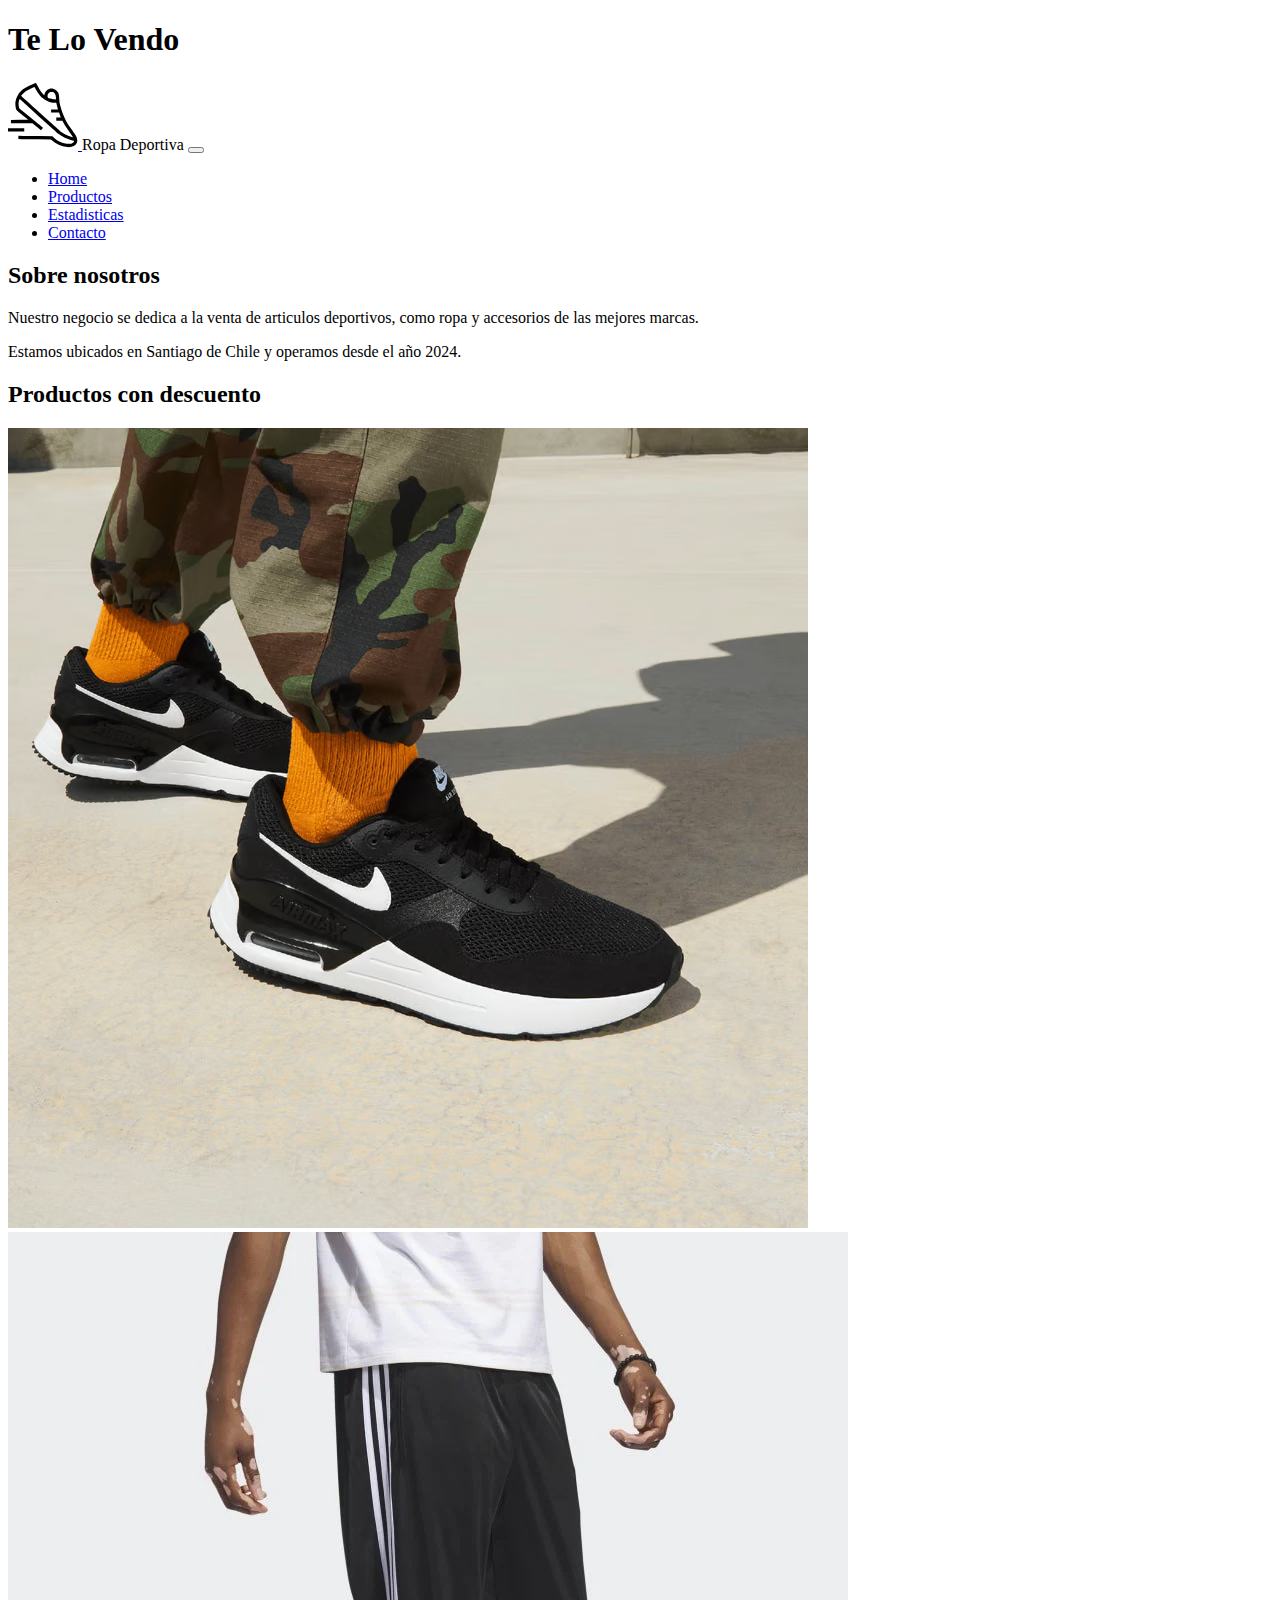
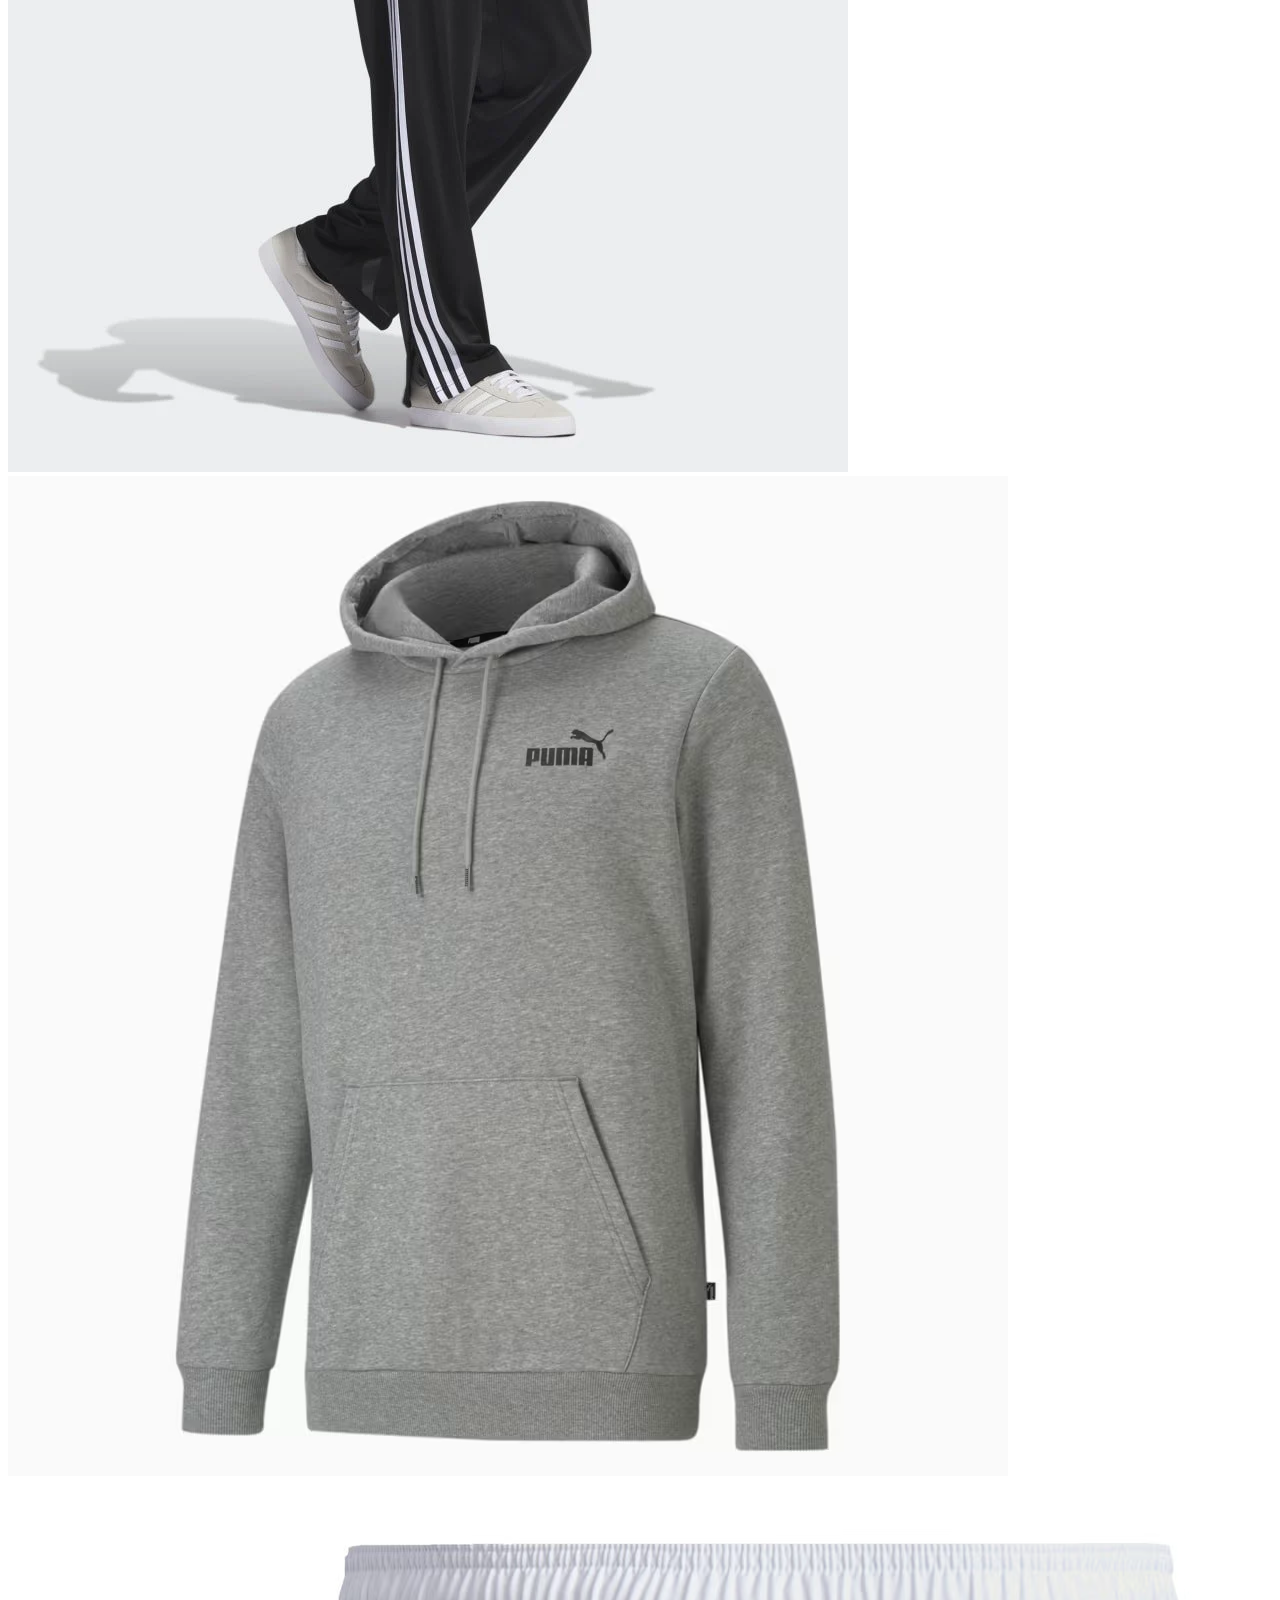
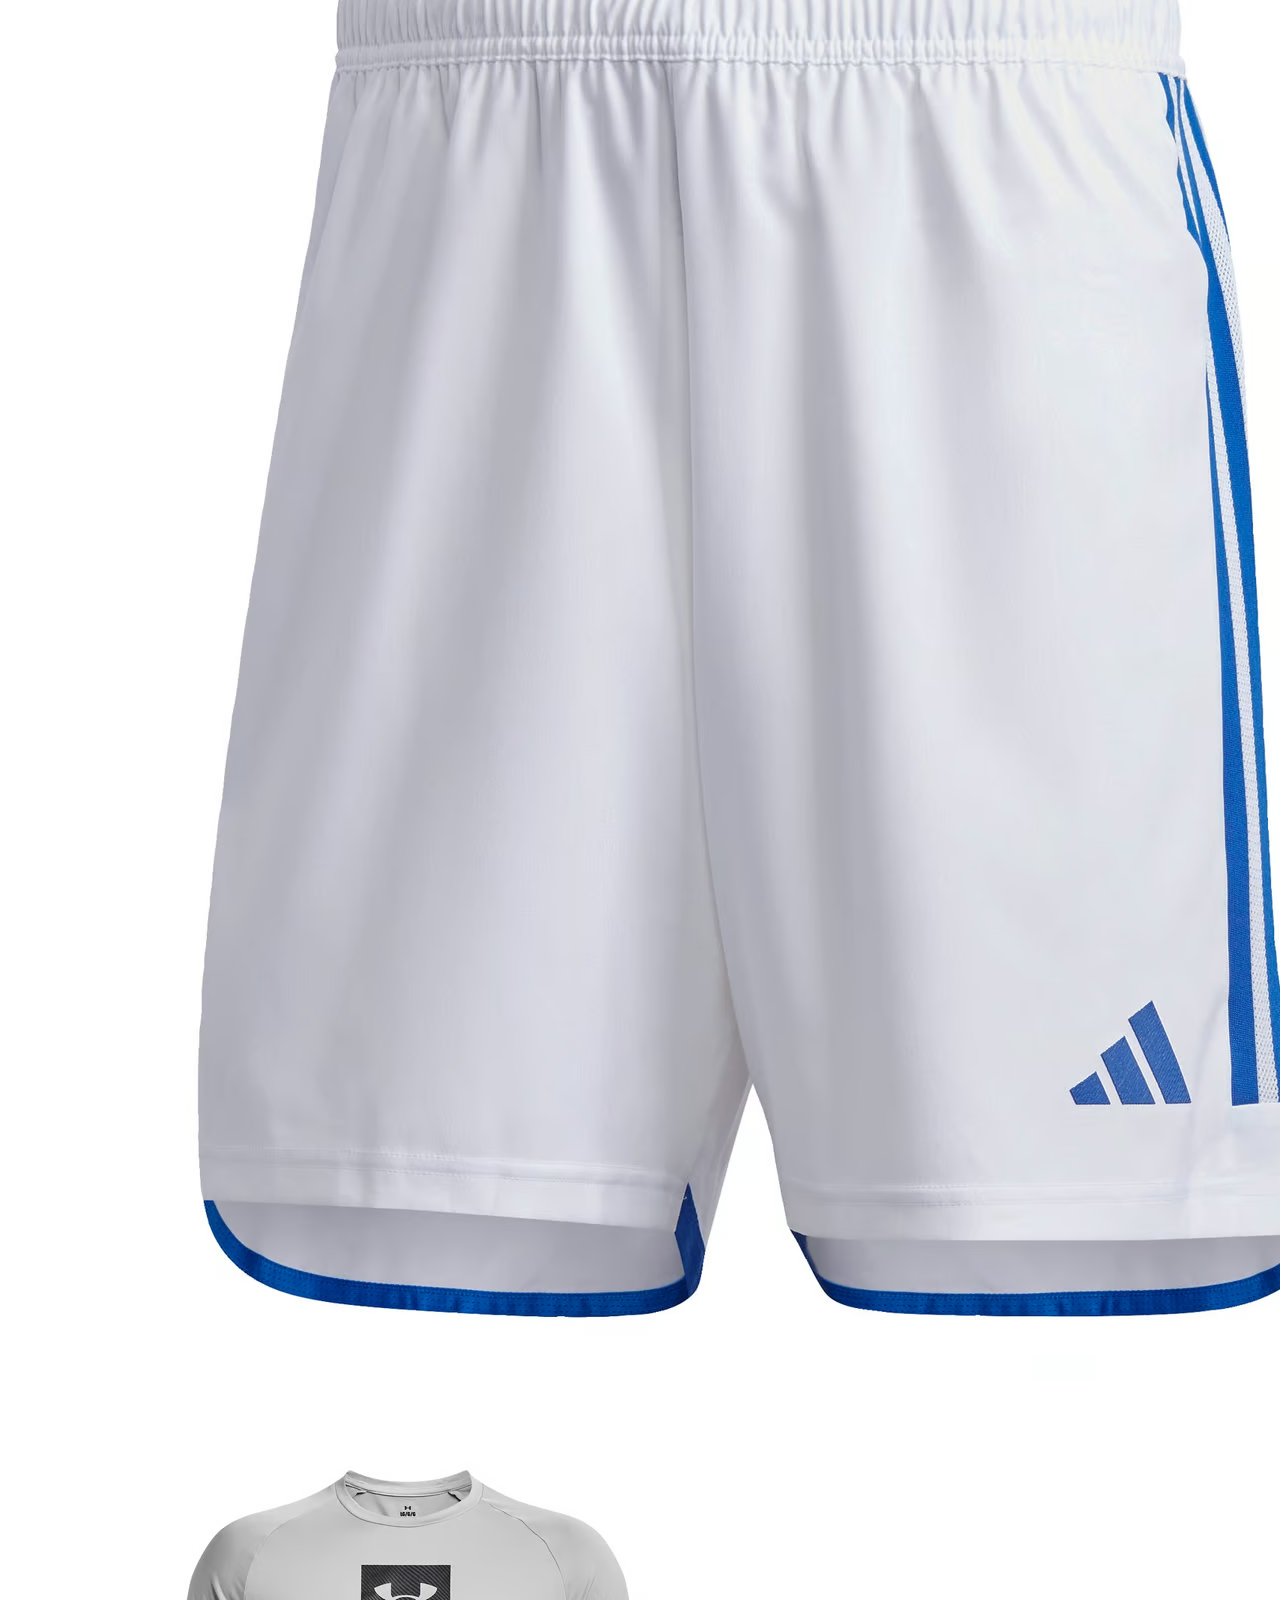
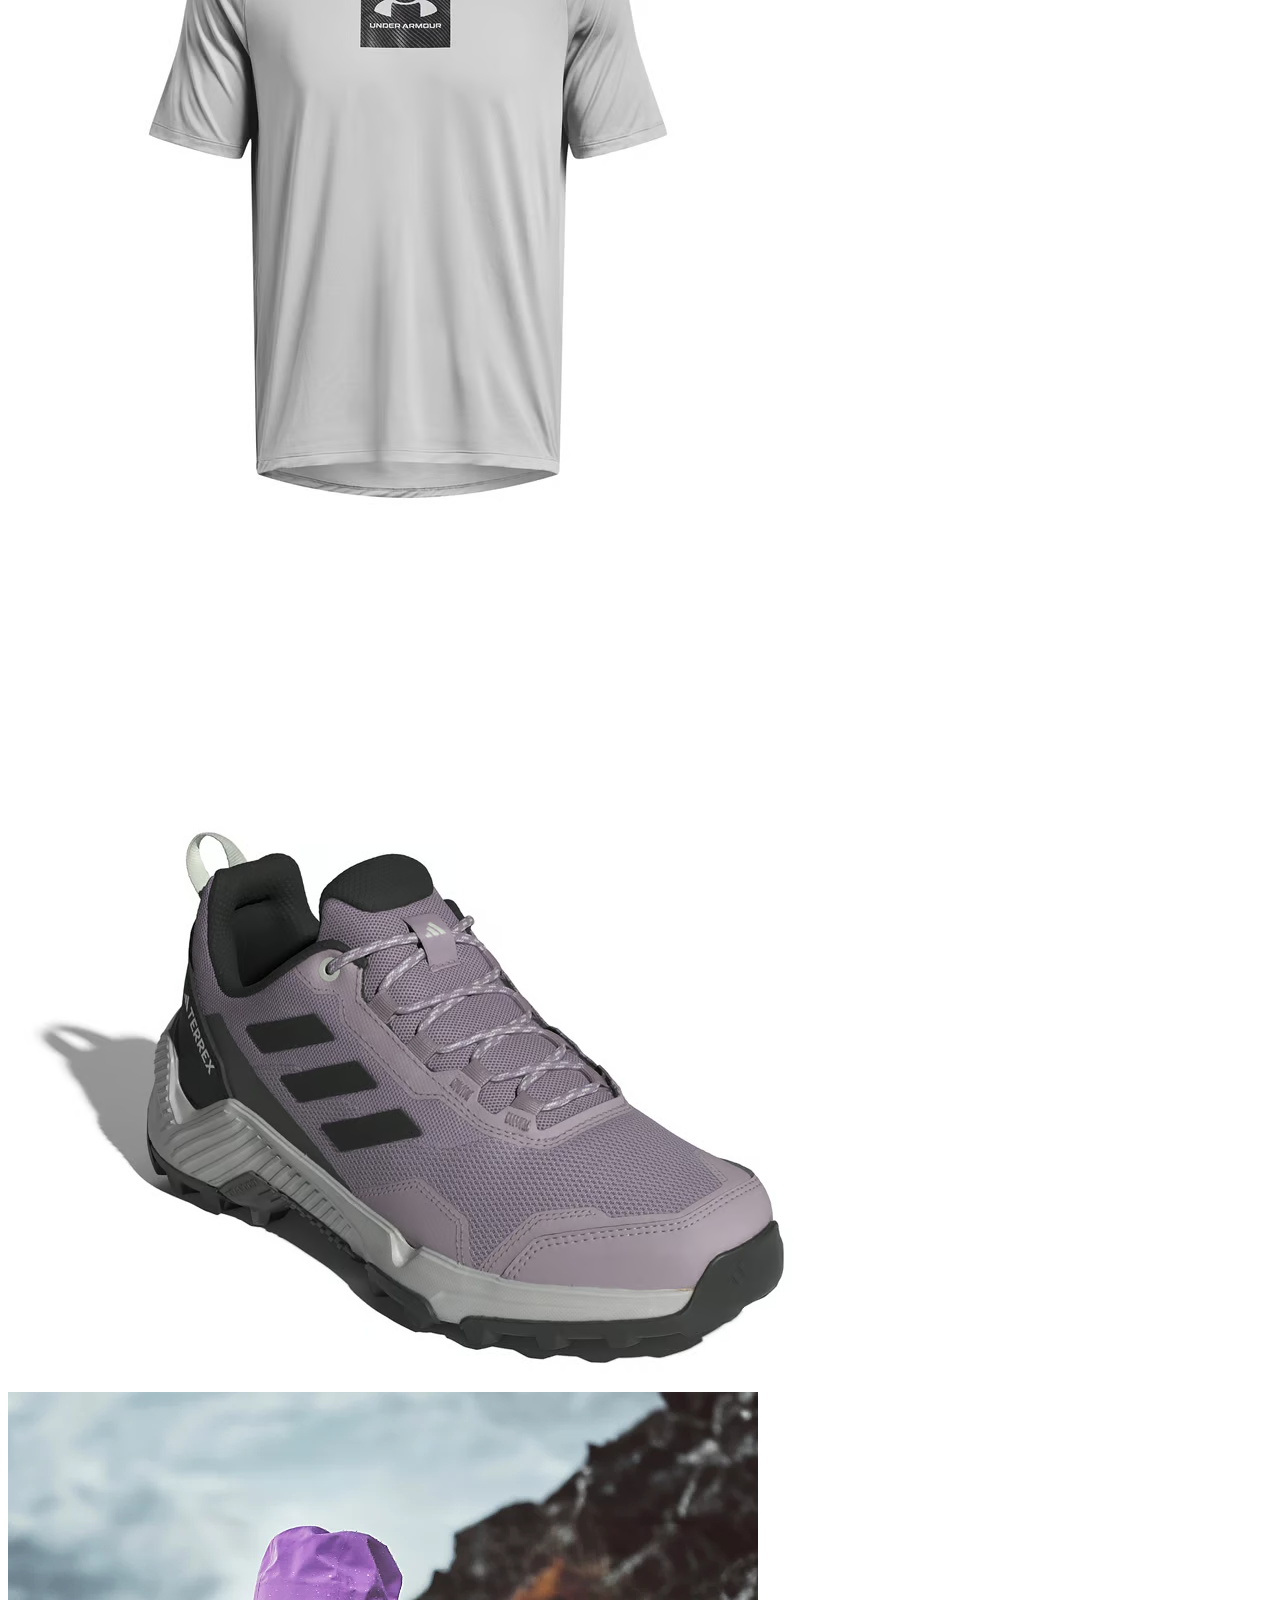
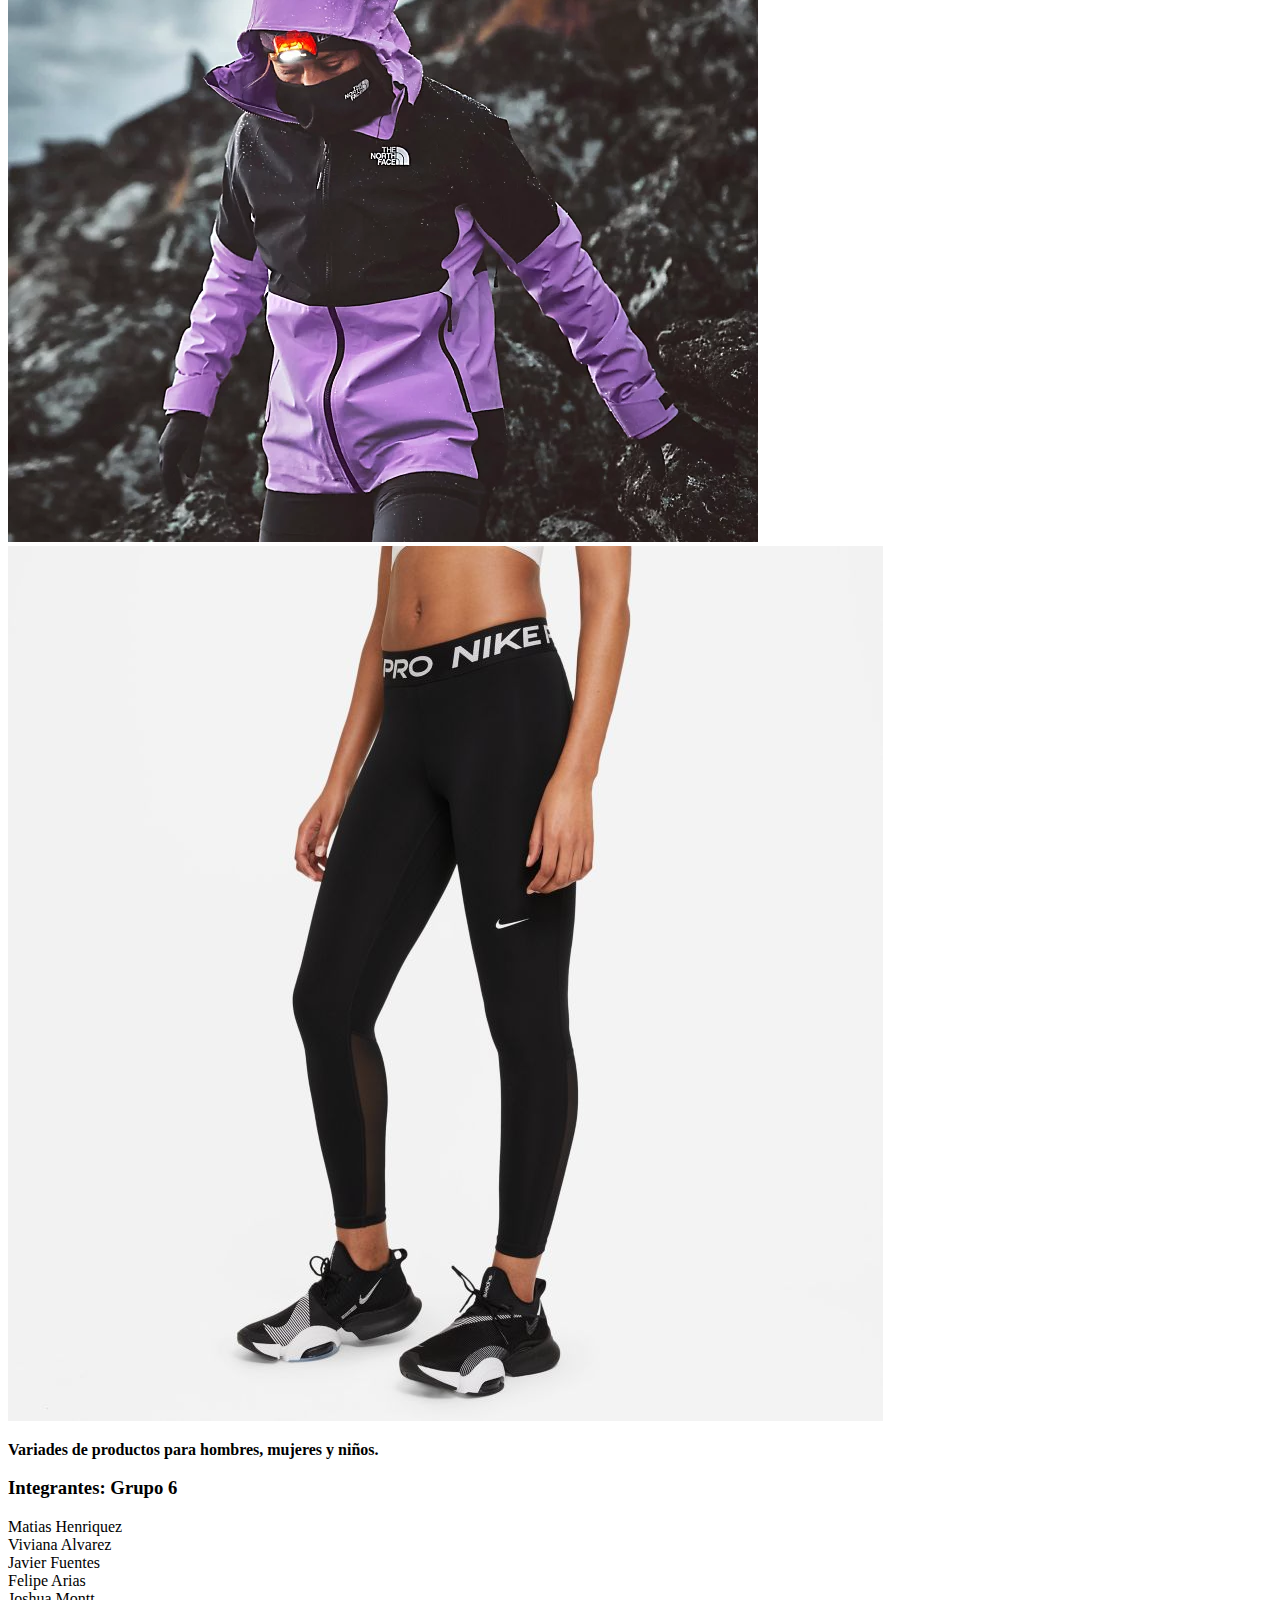
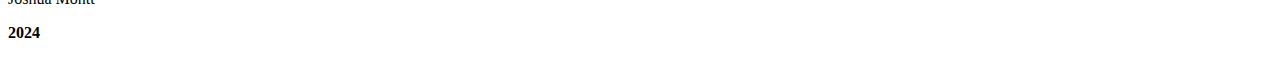
<file: index.html>
<!-- Al escribir HTML 5 se crea la estructura de un HTML simple -->
<!DOCTYPE html>
<html lang="en">
<head>
    <meta charset="UTF-8">
    <meta name="viewport" content="width=device-width, initial-scale=1.0">
    <link rel="icon" type="image/x-icon" href="./assets/img/favicon.ico">
    <link href="https://cdn.jsdelivr.net/npm/bootstrap@5.0.2/dist/css/bootstrap.min.css" rel="stylesheet" integrity="sha384-EVSTQN3/azprG1Anm3QDgpJLIm9Nao0Yz1ztcQTwFspd3yD65VohhpuuCOmLASjC" crossorigin="anonymous">
    <link rel="stylesheet" href="https://cdn.datatables.net/2.0.8/css/dataTables.dataTables.min.css">
    <title>Te Lo Vendo</title>
</head>
<!-- TIPS -->
<!-- Para crear este recuadro de comentario apreten CTRL + } -->
<!-- ALT + SHIFT + F - Te ordena el codigo de manera automatica -->
<!-- Al seleccionar un recuadro de codigo, este se puede mover con la tecla ALT y las flechas del taclado -->
<!-- Se pueden crear varias etiquetas a la vez agregando un * a la sentencia EJ: secction*5 me crearia 5 etiquetas de secction -->

<!-- Todo el contenido visual de nuestro html tiene que ir en el body -->
<body>

    <!-- En el header va nuestro logo, barra de navegacion y todo lo relacionado al titulo de nuestro sitio -->
    <header>
        <h1 class="display-1 text-center bg-light">Te Lo Vendo</h1>
        <nav class="navbar navbar-expand-lg navbar-light bg-light">
            <div class="container-fluid">
                <a class="navbar-brand" href="./index.html">
                  <img src="./assets/img/logo.svg" alt="Icono de la Tienda" width="70px">
                </a>
              <a class="navbar-brand mb-0 h1">Ropa Deportiva</a>
              <button class="navbar-toggler" type="button" data-bs-toggle="collapse" data-bs-target="#navbarText" aria-controls="navbarText" aria-expanded="false" aria-label="Toggle navigation">
                <span class="navbar-toggler-icon"></span>
              </button>
              <div class="collapse navbar-collapse" id="navbarText">
                <ul class="navbar-nav me-auto mb-2 mb-lg-0">
                  <li class="nav-item">
                    <a class="nav-link active" aria-current="page" href="./index.html">Home</a>
                  </li>
                  <li class="nav-item">
                    <a class="nav-link" href="#">Productos</a>
                  </li>
                  <li class="nav-item">
                    <a class="nav-link" href="./estadisticas.html">Estadisticas</a>
                  </li>
                  <li class="nav-item">
                    <a class="nav-link" href="./contacto.html">Contacto</a>
                  </li>
                </ul>
              </div>
            </div>
          </nav>
    </header>
        
    
    <!-- En el main va todo lo central de nuestra pagina, imagenes , descripcion, formularios, todo el contenido principal va en este etiqueta -->
    <main>
        <section>
          <div class="text-center py-2" >
            <h2 class="h1"> Sobre nosotros</h2>
            <p class="lead"> Nuestro negocio se dedica a la venta de articulos deportivos, como ropa y accesorios de las mejores marcas.</p>
            <p class="lead"> Estamos ubicados en Santiago de Chile y operamos desde el año 2024.</p>     
          </div>
        </section>

        <section>
          <div class="text-center">
            <h2>Productos con descuento</h2>
            <img src="./assets/img/airmaxnegra.avif" class="img-fluid img-thumbnail col-10 col-sm-5 col-md-4 col-lg-3 m-3" alt="Zapatillas airmax unisex negro, marca Nike">
            <img src="./assets/img/pantalonadidas.avif" class="img-fluid img-thumbnail col-10 col-sm-5 col-md-4 col-lg-3 m-3" alt="Pantalon deportivode hombre, marca Adidas">
            <img src="./assets/img/poleronpuma.avif" class="img-fluid img-thumbnail col-10 col-sm-5 col-md-4 col-lg-3 m-3" alt="Poleron deportivo marca Puma">
            <img src="./assets/img/shortdeportivo.avif" class="img-fluid img-thumbnail col-10 col-sm-5 col-md-4 col-lg-3 m-3" alt="Short deportivo marca Adidas">
            <img src="./assets/img/poleraunderarmour.avif" class="img-fluid img-thumbnail col-10 col-sm-5 col-md-4 col-lg-3 m-3" alt="Polera deportiva Under armour">
            <img src="./assets/img/terrexeastrail2.avif" class="img-fluid img-thumbnail col-10 col-sm-5 col-md-4 col-lg-3 m-3" alt="Zapatillas Terrex Eastrail 2">
            <img src="./assets/img/chaquetanorthface.avif" class="img-fluid img-thumbnail col-10 col-sm-5 col-md-4 col-lg-3 m-3" alt="Chaqueta de Trekking mujer, marca The North Face">
            <img src="./assets/img/calzadeportivanike.avif" class="img-fluid img-thumbnail col-10 col-sm-5 col-md-4 col-lg-3 m-3" alt="Calza deportiva de mujer, marca Nike">
          </div>
        </section>

        <section>
          <div class="text-center py-2">
            <p class="lead"><strong>Variades de productos para hombres, mujeres y niños.</strong></p>
          </div>
        </section>

    </main>

    <!-- En el footer va todo lo relacionado al pie de pagina, como las redes sociales, creador del sitio, derechos de autos, links y medios de contacto 
     y otra informacion relevante -->
    <footer class="bg-light">
      <div class="text-center py-3">

        <h3>Integrantes: Grupo 6</h3>

        <p> 
          Matias Henriquez</br>
          Viviana Alvarez </br>
          Javier Fuentes </br>
          Felipe Arias </br>
          Joshua Montt
        </p>

        <p><strong>2024</strong></p>
      </div>
    </footer>

    <script src="https://cdn.jsdelivr.net/npm/bootstrap@5.0.2/dist/js/bootstrap.bundle.min.js" integrity="sha384-MrcW6ZMFYlzcLA8Nl+NtUVF0sA7MsXsP1UyJoMp4YLEuNSfAP+JcXn/tWtIaxVXM" crossorigin="anonymous"></script>
    <script src="https://code.jquery.com/jquery-3.7.1.min.js" integrity="sha256-/JqT3SQfawRcv/BIHPThkBvs0OEvtFFmqPF/lYI/Cxo=" crossorigin="anonymous"></script>
    <script src="https://cdn.datatables.net/2.0.8/js/dataTables.min.js"></script>

    <script src="./assets/js/funciones.js"></script>

</body>

</html>
</file>
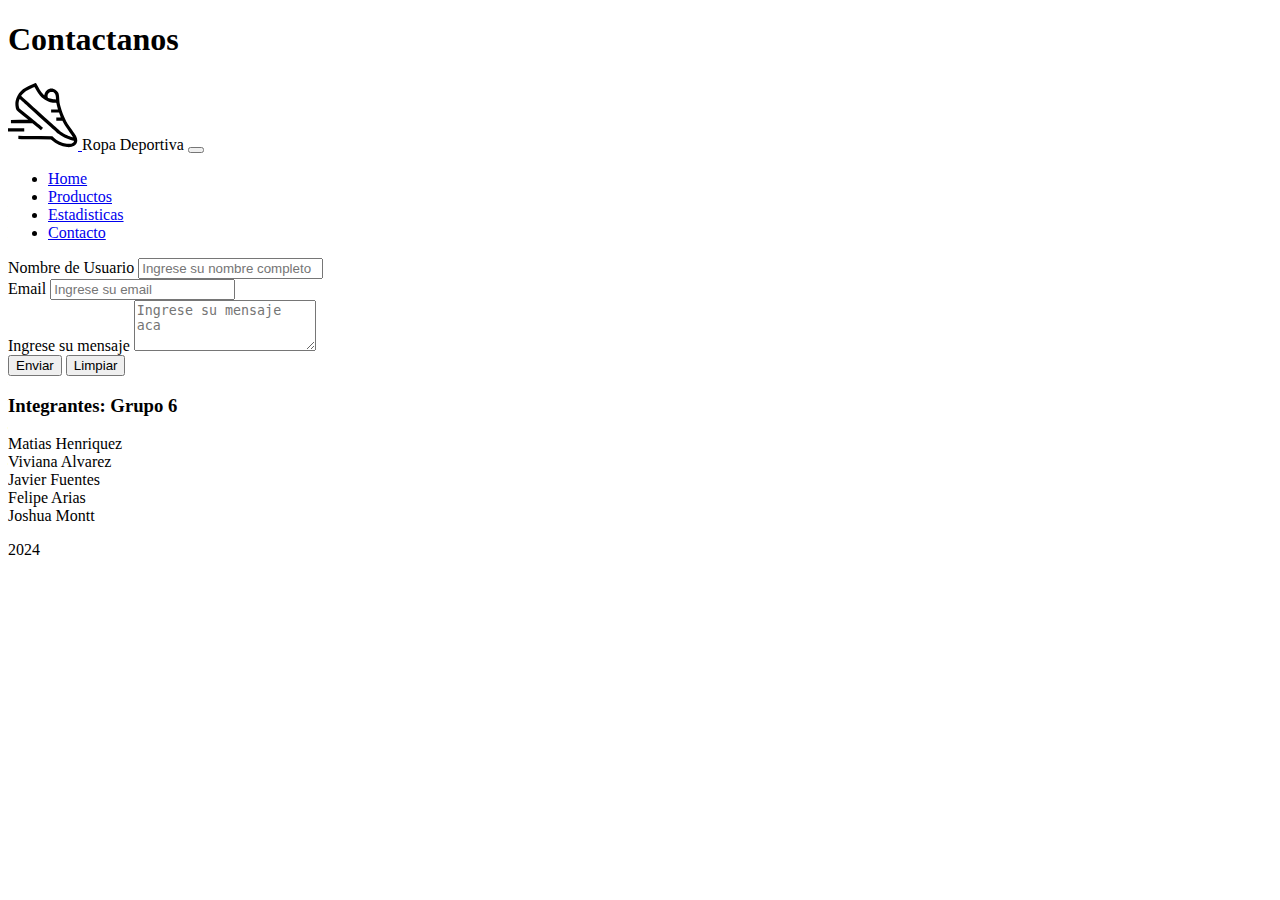
<file: contacto.html>
<!DOCTYPE html>
<html lang="en">
<head>
    <meta charset="UTF-8">
    <meta name="viewport" content="width=device-width, initial-scale=1.0">
    <link rel="icon" type="image/x-icon" href="./assets/img/favicon.ico">
    <link href="https://cdn.jsdelivr.net/npm/bootstrap@5.0.2/dist/css/bootstrap.min.css" rel="stylesheet" integrity="sha384-EVSTQN3/azprG1Anm3QDgpJLIm9Nao0Yz1ztcQTwFspd3yD65VohhpuuCOmLASjC" crossorigin="anonymous"> 
    <link rel="stylesheet" href="https://cdn.datatables.net/2.0.8/css/dataTables.dataTables.min.css">
    <title>Contacto</title>
</head>

<body>
    <header>
        <h1 class="display-1 text-center bg-light">Contactanos</h1>
        <nav class="navbar navbar-expand-lg navbar-light bg-light my-1">
            <div class="container-fluid">
                <a class="navbar-brand" href="./index.html">
                  <img src="./assets/img/logo.svg" alt="Icono de la Tienda" width="70">
                </a>
              <a class="navbar-brand mb-0 h1">Ropa Deportiva</a>
              <button class="navbar-toggler" type="button" data-bs-toggle="collapse" data-bs-target="#navbarText" aria-controls="navbarText" aria-expanded="false" aria-label="Toggle navigation">
                <span class="navbar-toggler-icon"></span>
              </button>
              <div class="collapse navbar-collapse" id="navbarText">
                <ul class="navbar-nav me-auto mb-2 mb-lg-0">
                  <li class="nav-item">
                    <a class="nav-link" aria-current="page" href="./index.html">Home</a>
                  </li>
                  <li class="nav-item">
                    <a class="nav-link" href="#">Productos</a>
                  </li>
                  <li class="nav-item">
                    <a class="nav-link" href="./estadisticas.html">Estadisticas</a>
                  </li>
                  <li class="nav-item">
                    <a class="nav-link active" href="./contacto.html">Contacto</a>
                  </li>
                </ul>
              </div>
            </div>
          </nav>
    </header>


    <main>
        <form class="py-4 fs-3" id="formulario">
            <div class="row justify-content-center py-2">
                <div class="container-fluid  col-10 col-sm-9 col-md-8 col-lg-6 col-xl-4  text-center">
                    <label for="nombre" class="form-label">Nombre de Usuario</label>
                    <input type="text" class="form-control" id="nombre" placeholder="Ingrese su nombre completo">
                </div>
            </div>
    
            <div class="row justify-content-center py-2">
                <div class="container-fluid col-10 col-sm-9 col-md-8 col-lg-6 col-xl-4  text-center">
                    <label for="email" class="form-label">Email</label>
                    <input type="email" class="form-control" id="email" placeholder="Ingrese su email">
                </div>
            </div>
    
            <div class="row justify-content-center py-2">
                <div class="container-fluid col-10 col-sm-9 col-md-8 col-lg-6 col-xl-4  text-center">
                    <label for="mensaje" class="form-label">Ingrese su mensaje</label>
                    <textarea class="form-control" id="mensaje" placeholder="Ingrese su mensaje aca" rows="3"></textarea>
                </div>
            </div>

            <div class="row justify-content-center py-2">
                <div class="container-fluid text-center">
                    <button type="submit" value="Submit" class="btn btn-primary">Enviar</button>
                    <button type="reset"  value="Reset" class="btn btn-danger">Limpiar</button>
                </div>
            </div>

        </form>

    </main>

    <footer class="bg-light">
        <div class="text-center py-3">
  
          <h3>Integrantes: Grupo 6</h3>
  
          <p> 
            Matias Henriquez</br>
            Viviana Alvarez </br>
            Javier Fuentes </br>
            Felipe Arias </br>
            Joshua Montt
          </p>
  
          <p>2024</p>
        </div>
      </footer>

    <script src="https://cdn.jsdelivr.net/npm/bootstrap@5.0.2/dist/js/bootstrap.bundle.min.js" integrity="sha384-MrcW6ZMFYlzcLA8Nl+NtUVF0sA7MsXsP1UyJoMp4YLEuNSfAP+JcXn/tWtIaxVXM" crossorigin="anonymous"></script>
    <script src="https://code.jquery.com/jquery-3.7.1.min.js" integrity="sha256-/JqT3SQfawRcv/BIHPThkBvs0OEvtFFmqPF/lYI/Cxo=" crossorigin="anonymous"></script>
    <script src="https://cdn.datatables.net/2.0.8/js/dataTables.min.js"></script>

    <script src="./assets/js/funciones.js"></script>
  
  </body>

</html>
</file>
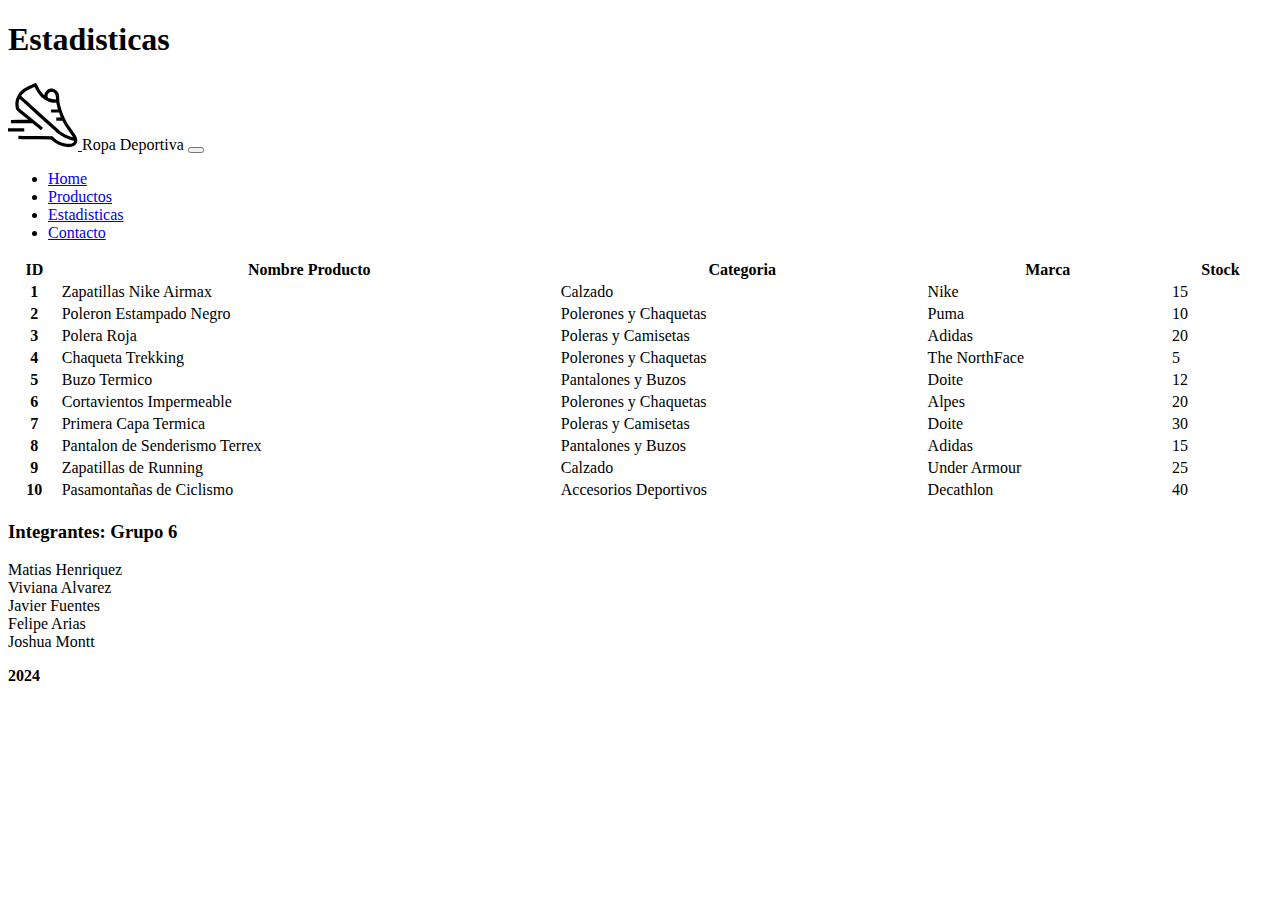
<file: estadisticas.html>
<!DOCTYPE html>
<html lang="en">
<head>
    <meta charset="UTF-8">
    <meta name="viewport" content="width=device-width, initial-scale=1.0">
    <link rel="icon" type="image/x-icon" href="./assets/img/favicon.ico">
    <link href="https://cdn.jsdelivr.net/npm/bootstrap@5.0.2/dist/css/bootstrap.min.css" rel="stylesheet" integrity="sha384-EVSTQN3/azprG1Anm3QDgpJLIm9Nao0Yz1ztcQTwFspd3yD65VohhpuuCOmLASjC" crossorigin="anonymous">
    <link rel="stylesheet" href="https://cdn.datatables.net/2.0.8/css/dataTables.dataTables.min.css">
    <title>Estadisticas</title>
</head>
<body>
    <header>
        <h1 class="display-1 text-center bg-light">Estadisticas</h1>
        <nav class="navbar navbar-expand-lg navbar-light bg-light">
            <div class="container-fluid">
                <a class="navbar-brand" href="./index.html">
                  <img src="./assets/img/logo.svg" alt="Icono de la Tienda" width="70px">
                </a>
              <a class="navbar-brand mb-0 h1">Ropa Deportiva</a>
              <button class="navbar-toggler" type="button" data-bs-toggle="collapse" data-bs-target="#navbarText" aria-controls="navbarText" aria-expanded="false" aria-label="Toggle navigation">
                <span class="navbar-toggler-icon"></span>
              </button>
              <div class="collapse navbar-collapse" id="navbarText">
                <ul class="navbar-nav me-auto mb-2 mb-lg-0">
                  <li class="nav-item">
                    <a class="nav-link" aria-current="page" href="./index.html">Home</a>
                  </li>
                  <li class="nav-item">
                    <a class="nav-link" href="#">Productos</a>
                  </li>
                  <li class="nav-item">
                    <a class="nav-link active" href="./estadisticas.html">Estadisticas</a>
                  </li>
                  <li class="nav-item">
                    <a class="nav-link" href="./contacto.html">Contacto</a>
                  </li>
                </ul>
              </div>
            </div>
          </nav>
    </header>
    
    <main>
        <div class="table-responsive p-4">
            <table class="table table-striped table-light" width="100%"  id="tablaDatatable">
                <thead>
                  <tr>
                    <th>ID</th>
                    <th>Nombre Producto</th>
                    <th>Categoria</th>
                    <th>Marca</th>
                    <th>Stock</th>
                  </tr>
                </thead>
                <tbody>
                  <tr>
                    <th scope="row">1</th>
                    <td>Zapatillas Nike Airmax</td>
                    <td>Calzado</td>
                    <td>Nike</td>
                    <td>15</td>
                  </tr>
                  <tr>
                    <th scope="row">2</th>
                    <td>Poleron Estampado Negro</td>
                    <td>Polerones y Chaquetas</td>
                    <td>Puma</td>
                    <td>10</td>
                  </tr>
                  <tr>
                    <th scope="row">3</th>
                    <td>Polera Roja</td>
                    <td>Poleras y Camisetas</td>
                    <td>Adidas</td>
                    <td>20</td>
                  </tr>
                  <tr>
                    <th scope="row">4</th>
                    <td>Chaqueta Trekking</td>
                    <td>Polerones y Chaquetas</td>
                    <td>The NorthFace</td>
                    <td>5</td>
                  </tr>
                  <tr>
                    <th scope="row">5</th>
                    <td>Buzo Termico</td>
                    <td>Pantalones y Buzos</td>
                    <td>Doite</td>
                    <td>12</td>
                  </tr>
                  <tr>
                    <th scope="row">6</th>
                    <td>Cortavientos Impermeable</td>
                    <td>Polerones y Chaquetas</td>
                    <td>Alpes</td>
                    <td>20</td>
                  </tr>
                  <tr>
                    <th scope="row">7</th>
                    <td>Primera Capa Termica</td>
                    <td>Poleras y Camisetas</td>
                    <td>Doite</td>
                    <td>30</td>
                  </tr>
                  <tr>
                    <th scope="row">8</th>
                    <td>Pantalon de Senderismo Terrex</td>
                    <td>Pantalones y Buzos</td>
                    <td>Adidas</td>
                    <td>15</td>
                  </tr>
                  <tr>
                    <th scope="row">9</th>
                    <td>Zapatillas de Running</td>
                    <td>Calzado</td>
                    <td>Under Armour</td>
                    <td>25</td>
                  </tr>
                  <tr>
                    <th scope="row">10</th>
                    <td>Pasamontañas de Ciclismo</td>
                    <td>Accesorios Deportivos</td>
                    <td>Decathlon</td>
                    <td>40</td>
                  </tr>
                </tbody>
            </table>
        </div>
    </main>

    <footer class="bg-light">
        <div class="text-center py-3">
  
          <h3>Integrantes: Grupo 6</h3>
  
          <p> 
            Matias Henriquez</br>
            Viviana Alvarez </br>
            Javier Fuentes </br>
            Felipe Arias </br>
            Joshua Montt
          </p>
  
          <p><strong>2024</strong></p>
        </div>
      </footer>
    
    <script src="https://cdn.jsdelivr.net/npm/bootstrap@5.0.2/dist/js/bootstrap.bundle.min.js" integrity="sha384-MrcW6ZMFYlzcLA8Nl+NtUVF0sA7MsXsP1UyJoMp4YLEuNSfAP+JcXn/tWtIaxVXM" crossorigin="anonymous"></script>
    <script src="https://code.jquery.com/jquery-3.7.1.min.js" integrity="sha256-/JqT3SQfawRcv/BIHPThkBvs0OEvtFFmqPF/lYI/Cxo=" crossorigin="anonymous"></script>
    <script src="https://cdn.datatables.net/2.0.8/js/dataTables.min.js"></script>

    <script src="./assets/js/funciones.js"></script>

</body>
</html>
</file>
